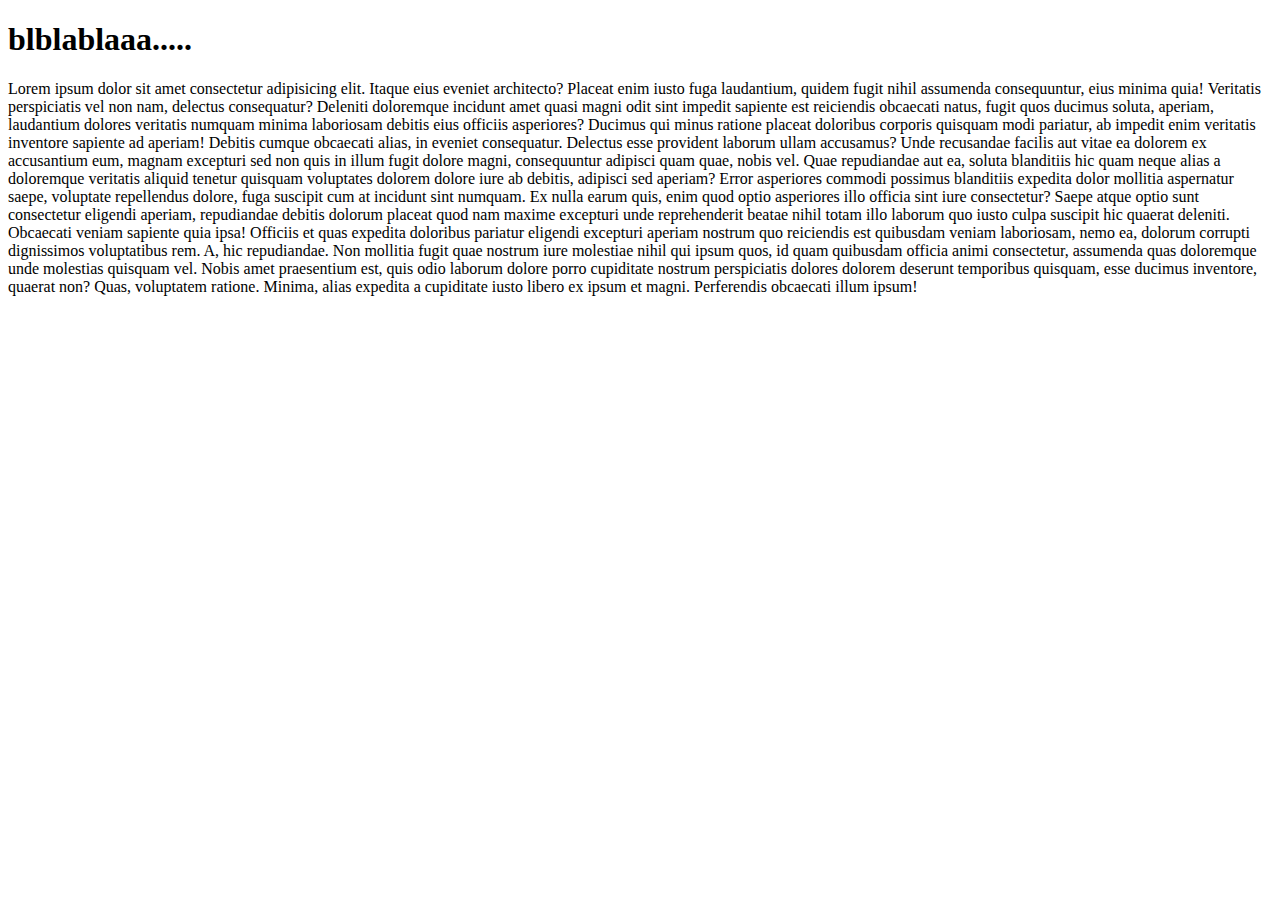
<file: Experiance.html>
<!DOCTYPE html>
<html lang="en">
<head>
    <meta charset="UTF-8">
    <meta name="viewport" content="width=device-width, initial-scale=1.0">
    <title>Document</title>
</head>
<body>
    <h1>blblablaaa.....</h1>
    <p>Lorem ipsum dolor sit amet consectetur adipisicing elit. Itaque eius eveniet architecto? Placeat enim iusto fuga laudantium, quidem fugit nihil assumenda consequuntur, eius minima quia! Veritatis perspiciatis vel non nam, delectus consequatur? Deleniti doloremque incidunt amet quasi magni odit sint impedit sapiente est reiciendis obcaecati natus, fugit quos ducimus soluta, aperiam, laudantium dolores veritatis numquam minima laboriosam debitis eius officiis asperiores? Ducimus qui minus ratione placeat doloribus corporis quisquam modi pariatur, ab impedit enim veritatis inventore sapiente ad aperiam! Debitis cumque obcaecati alias, in eveniet consequatur. Delectus esse provident laborum ullam accusamus? Unde recusandae facilis aut vitae ea dolorem ex accusantium eum, magnam excepturi sed non quis in illum fugit dolore magni, consequuntur adipisci quam quae, nobis vel. Quae repudiandae aut ea, soluta blanditiis hic quam neque alias a doloremque veritatis aliquid tenetur quisquam voluptates dolorem dolore iure ab debitis, adipisci sed aperiam? Error asperiores commodi possimus blanditiis expedita dolor mollitia aspernatur saepe, voluptate repellendus dolore, fuga suscipit cum at incidunt sint numquam. Ex nulla earum quis, enim quod optio asperiores illo officia sint iure consectetur? Saepe atque optio sunt consectetur eligendi aperiam, repudiandae debitis dolorum placeat quod nam maxime excepturi unde reprehenderit beatae nihil totam illo laborum quo iusto culpa suscipit hic quaerat deleniti. Obcaecati veniam sapiente quia ipsa! Officiis et quas expedita doloribus pariatur eligendi excepturi aperiam nostrum quo reiciendis est quibusdam veniam laboriosam, nemo ea, dolorum corrupti dignissimos voluptatibus rem. A, hic repudiandae. Non mollitia fugit quae nostrum iure molestiae nihil qui ipsum quos, id quam quibusdam officia animi consectetur, assumenda quas doloremque unde molestias quisquam vel. Nobis amet praesentium est, quis odio laborum dolore porro cupiditate nostrum perspiciatis dolores dolorem deserunt temporibus quisquam, esse ducimus inventore, quaerat non? Quas, voluptatem ratione. Minima, alias expedita a cupiditate iusto libero ex ipsum et magni. Perferendis obcaecati illum ipsum!</p>
</body>
</html>
</file>
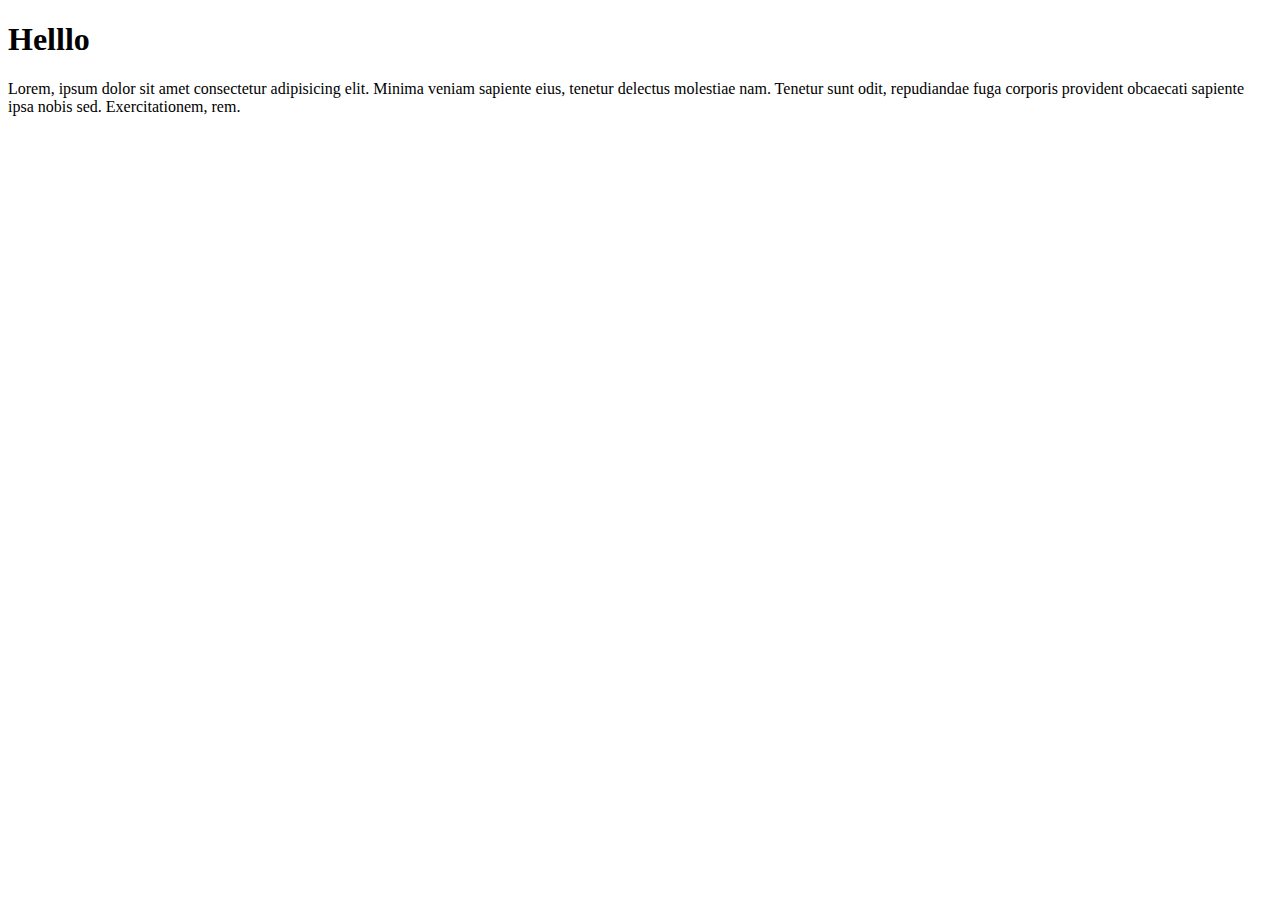
<file: MyProjects.html>
<!DOCTYPE html>
<html lang="en">
<head>
    <meta charset="UTF-8">
    <meta name="viewport" content="width=device-width, initial-scale=1.0">
    <title>Document</title>
</head>
<body>
    <h1>Helllo</h1>
    <p>Lorem, ipsum dolor sit amet consectetur adipisicing elit. Minima veniam sapiente eius, tenetur delectus molestiae nam. Tenetur sunt odit, repudiandae fuga corporis provident obcaecati sapiente ipsa nobis sed. Exercitationem, rem.</p>
</body>
</html>
</file>
